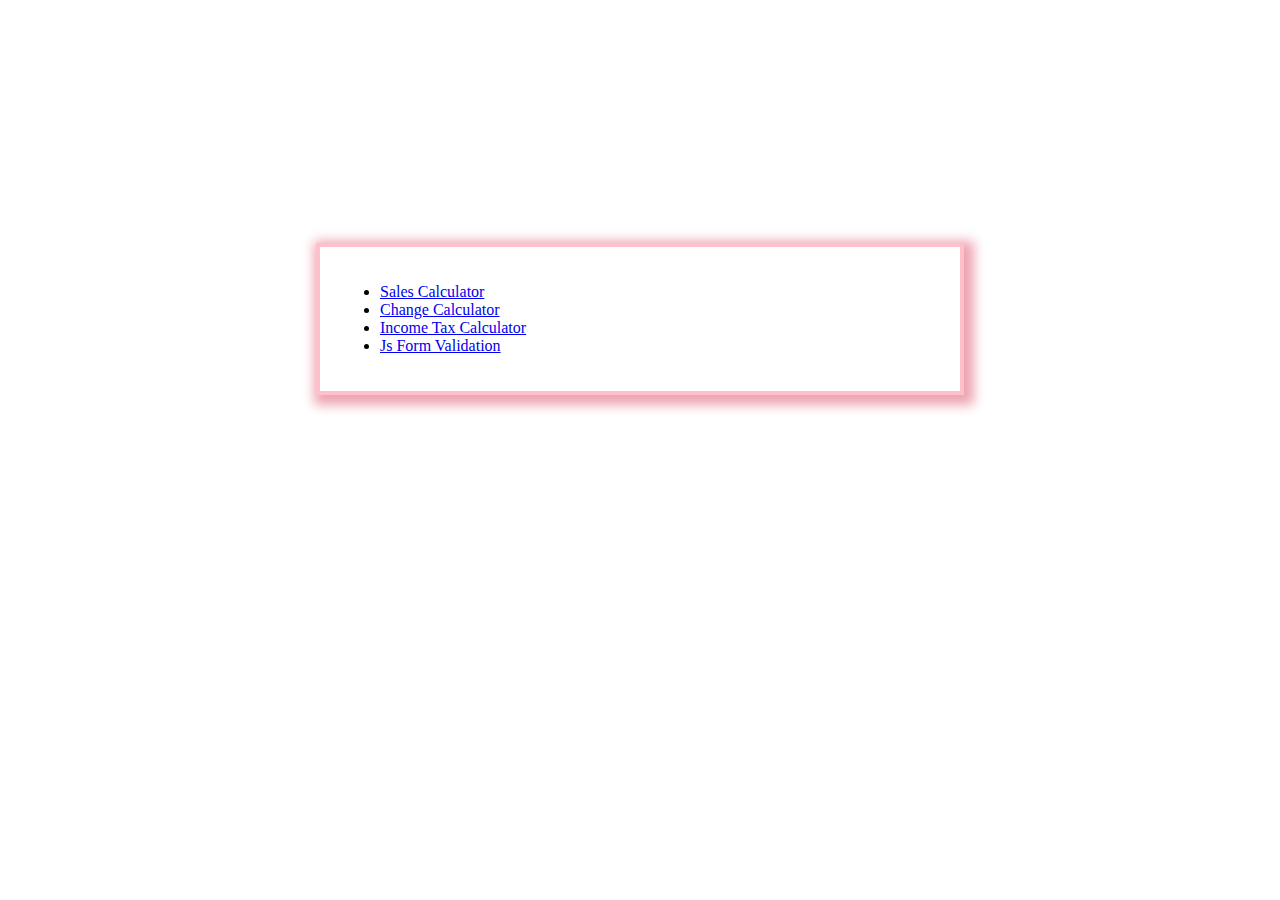
<file: index.html>
<!DOCTYPE html>
<html lang="en">
<head>
    <meta charset="UTF-8">
    <meta name="viewport" content="width=device-width, initial-scale=1.0">
    <title>Sales Tax Calculator</title>
    <link rel="stylesheet" href="css/style.css">
</head>
<body>
    <div id="Calculator">
        <ul>
            <li><a href="./webpages/salestax.html">
                Sales Calculator
            </a></li>
            <li><a href="./webpages/changecalc.html">
                Change Calculator
            </a></li>
            <li><a href="./webpages/itax.html">
                Income Tax Calculator
            </a></li>
            <li><a href="./webpages/jsform.html">
                Js Form Validation
            </a></li>
        </ul>
    </div>

    <script src="js/script.js"></script>
</body>
</html>
</file>
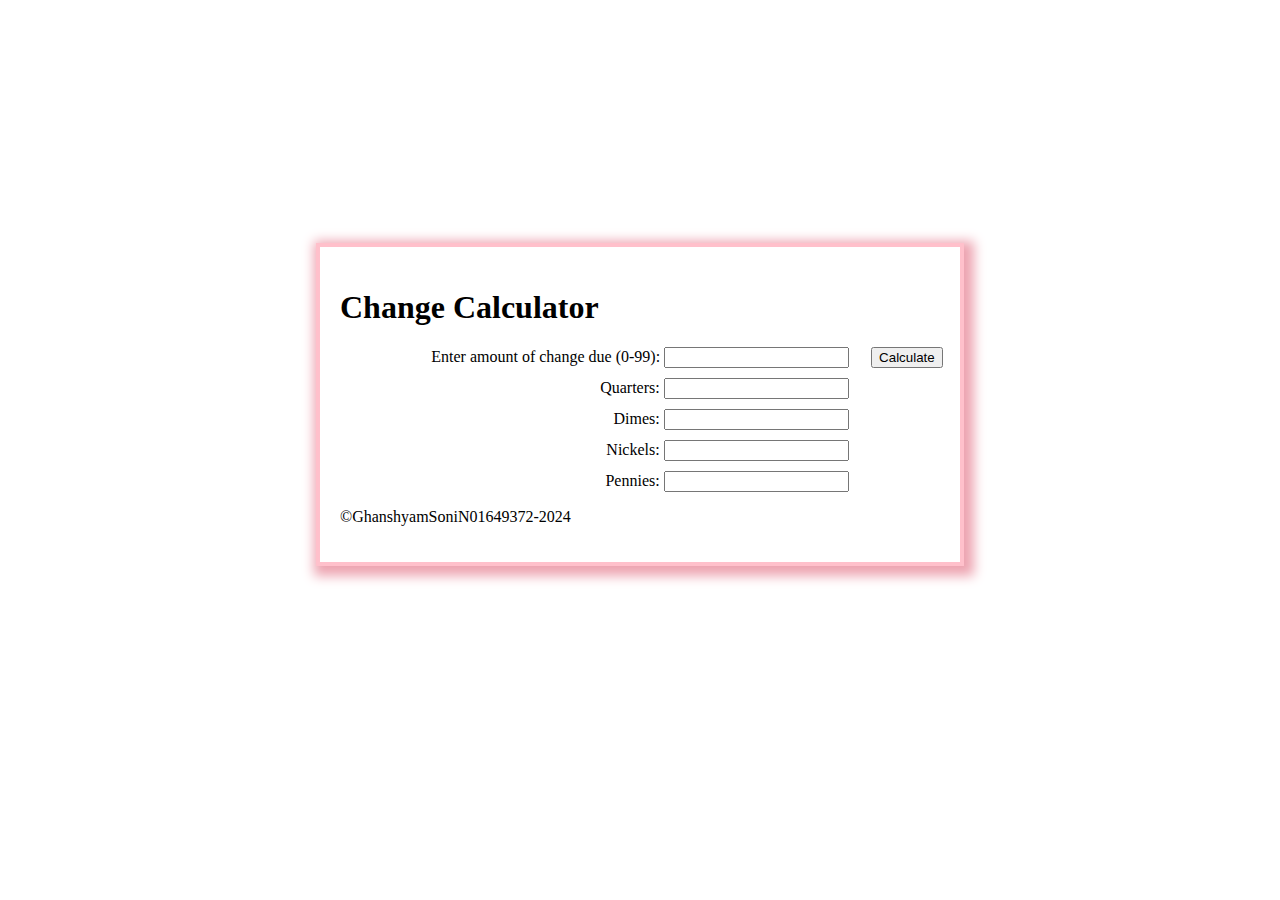
<file: webpages/changecalc.html>
<!DOCTYPE html>
<html lang="en">
  <head>
    <meta charset="UTF-8" />
    <meta name="viewport" content="width=device-width, initial-scale=1.0" />
    <title>Change Calculator</title>
    <link rel="stylesheet" href="../css/style.css" />
  </head>
  <body>
    
    <div id="changecalc">
      <h1>Change Calculator</h1>
      <!-- <p>Enter Subtotal and Tax Rate and click "Calculate".</p> -->
      <form>
        <div class="d-flex">
          <div>
            <label for="amount-due">Enter amount of change due (0-99):</label>
            <input type="number" id="amount-due" />
          </div>
          <button type="button" id="calculate-change">Calculate</button>
        </div>
        <div>
            <label for="quarters">Quarters:</label>
            <input type="number" id="quarters" readonly />
        </div>
        <div>
            <label for="dimes">Dimes:</label>
            <input type="text" id="dimes" readonly />
        </div>
        <div>
            <label for="nickels">Nickels:</label>
            <input type="text" id="nickels" readonly />

        </div>
        <div>
            <label for="pennies">Pennies:</label>
            <input type="text" id="pennies" readonly />

        </div>
      </form>
      <p>&copy;GhanshyamSoniN01649372-2024</p>
    </div>
    <script src="../js/change.js"></script>
  </body>
</html>
</file>
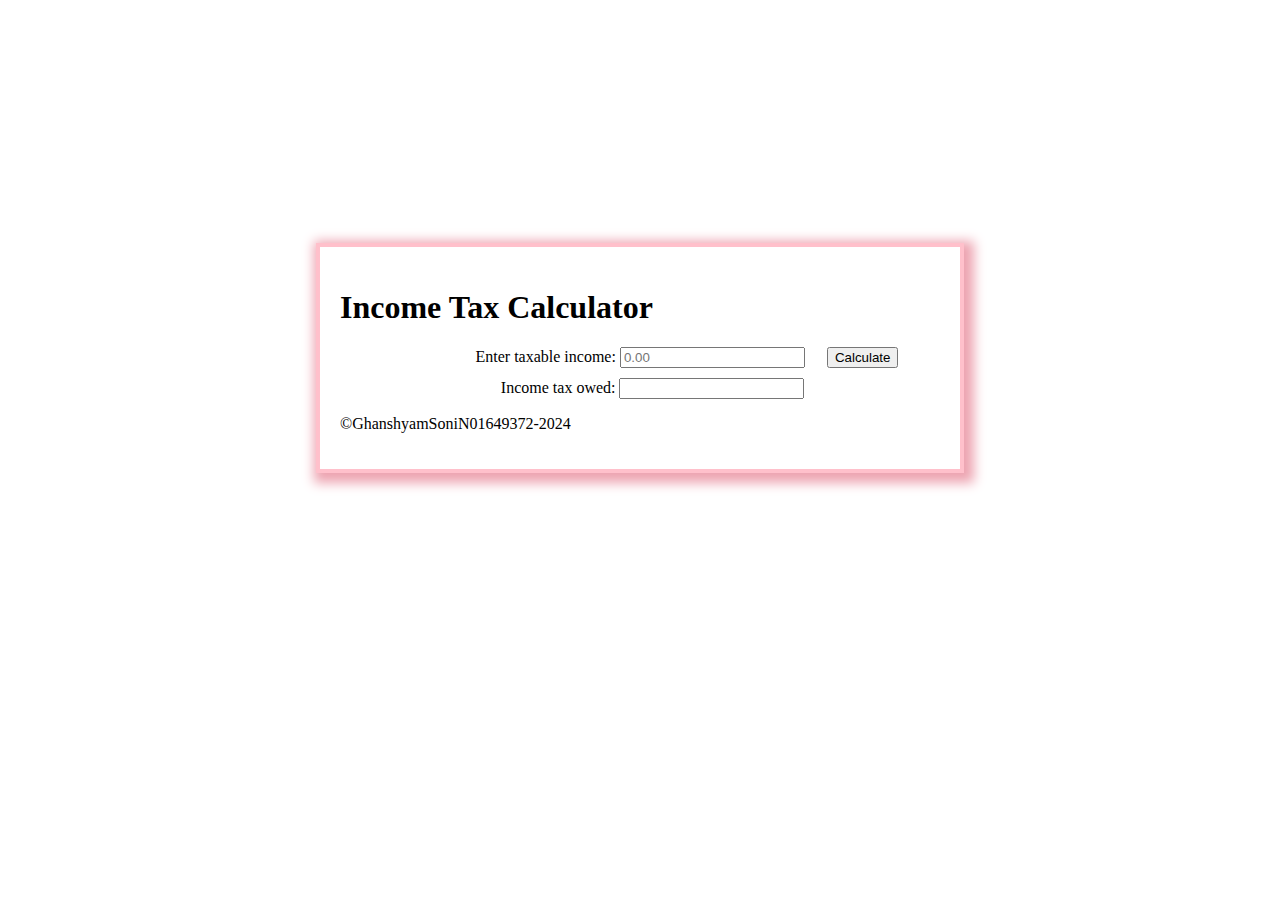
<file: webpages/itax.html>
<!DOCTYPE html>
<html lang="en">
  <head>
    <meta charset="UTF-8" />
    <meta name="viewport" content="width=device-width, initial-scale=1.0" />
    <title>Income Tax Calculator</title>
    <link rel="stylesheet" href="../css/style.css" />
  </head>
  <body>
    <div id="changecalc">
        <h1>Income Tax Calculator</h1>
      <form>
        <div class="d-flex">
          <div>
            <label for="taxable-income">Enter taxable income:</label>
            <input type="text" id="taxable-income" placeholder="0.00" />
          </div>
          <button type="button" id="calculate-tax">Calculate</button>
        </div>
        <div class="result-container">
          <label for="income-tax">Income tax owed:</label>
          <input type="text" id="income-tax" readonly />
        </div>
      </form>

      <p>&copy;GhanshyamSoniN01649372-2024</p>
    </div>
    <script src="../js/itax.js"></script>
  </body>
</html>
</file>
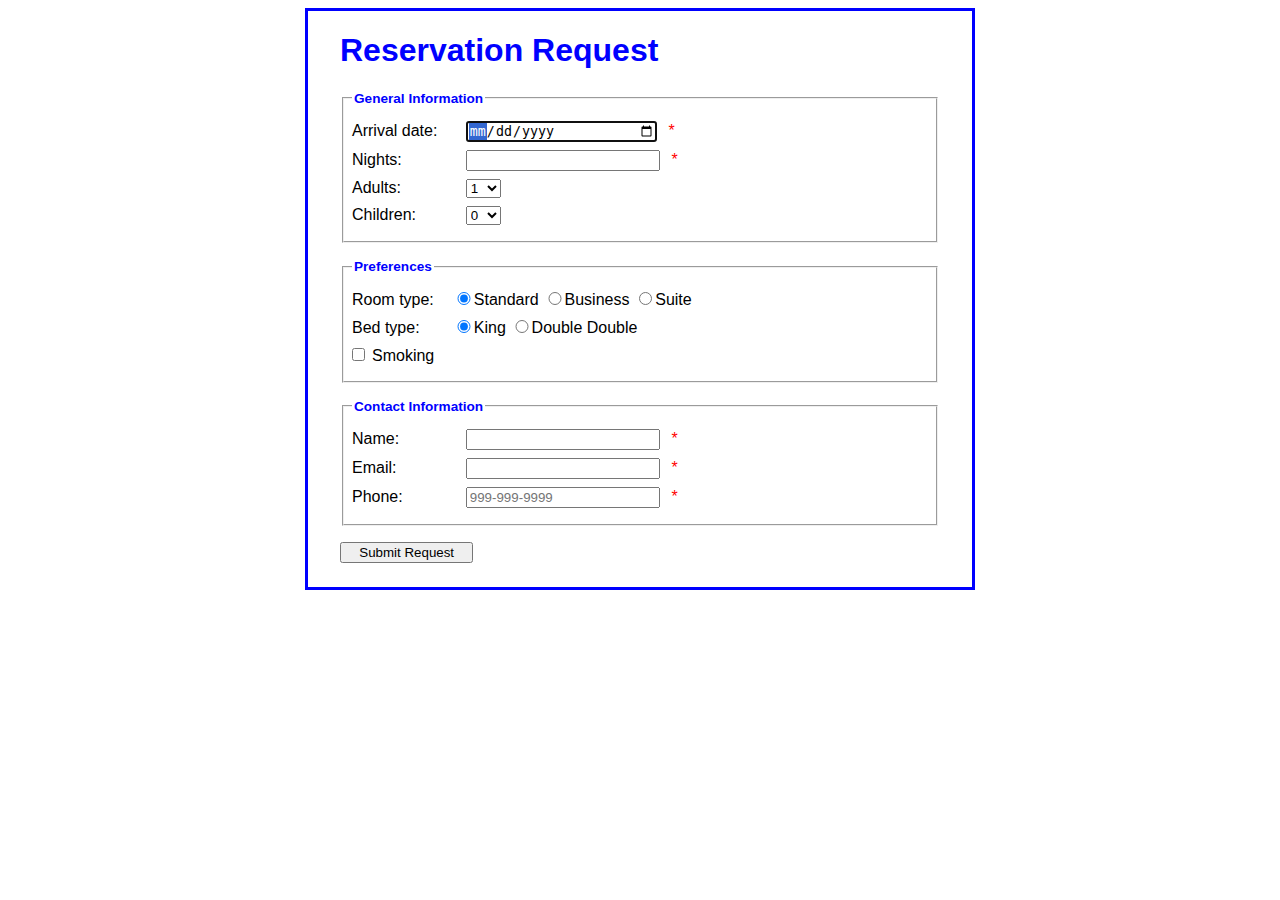
<file: webpages/jsform.html>
<!DOCTYPE html>
<html lang="en">
  <head>
    <meta charset="UTF-8" />
    <meta name="viewport" content="width=device-width, initial-scale=1" />
    <title>Reservation request</title>
    <link rel="stylesheet" href="../css/jsform.css" />
  </head>

  <body>
    <div class="jsform">

        <h1>Reservation Request</h1>
        <form
          action="response.html"
          method="get"
          name="reservation_form"
          id="reservation_form"
        >
          <fieldset>
            <legend>General Information</legend>
            <div>
              <label class="lab" for="arrival_date">Arrival date:</label>
              <input class="form-control" type="date" name="arrival_date" id="arrival_date" autofocus />
              <span id="arrival_date_error">*</span>
            </div>
            <div>
              <label class="lab" for="nights">Nights:</label>
              <input class="form-control" type="text" name="nights" id="nights" />
              <span id="nights_error">*</span>
            </div>
            <div>
              <label class="lab">Adults:</label>
              <select class="form-control" name="adults" id="adults">
                <option value="1">1</option>
                <option value="2">2</option>
                <option value="3">3</option>
                <option value="4">4</option>
              </select>
            </div>
            <div>
              <label class="lab">Children:</label>
              <select class="form-control" name="children" id="children">
                <option value="0">0</option>
                <option value="1">1</option>
                <option value="2">2</option>
                <option value="3">3</option>
                <option value="4">4</option>
              </select>
            </div>
          </fieldset>
          <fieldset>
            <legend>Preferences</legend>
            <div>
              <label class="lab">Room type:</label>
              <input
              
                type="radio"
                name="room"
                id="standard"
                class="left"
                checked
              />Standard
              <input type="radio" name="room" id="business" class="left" />Business
              <input type="radio" name="room" id="suite" class="left last" />Suite
            </div>
            <div class="d-flex">
              <label class="lab">Bed type:</label>
              <input  type="radio" name="bed" id="king" class="left" checked />King
              <input  type="radio" name="bed" id="double" class="left last" />Double
              Double
            </div>
            <div><input class="form-control" type="checkbox" name="smoking" id="smoking" />Smoking</div>
          </fieldset>
          <fieldset>
            <legend>Contact Information</legend>
            <div>
              <label class="lab" for="name">Name:</label>
              <input class="form-control" type="text" name="name" id="name" />
              <span id="name_error">*</span>
            </div>
            <div>
              <label class="lab" for="email">Email:</label>
              <input class="form-control" type="text" name="email" id="email" />
              <span id="email_error">*</span>
            </div>
            <div>
              <label class="lab" for="phone">Phone:</label>
              <input
              class="form-control"
                type="text"
                name="phone"
                id="phone"
                placeholder="999-999-9999"
              />
              <span id="phone_error">*</span>
            </div>
          </fieldset>
          <div>
            <input type="submit" id="submit" value="Submit Request" />
          </div>
        </form>
    </div>
    <script src="../js/jsform.js"></script>
  </body>
</html>
</file>
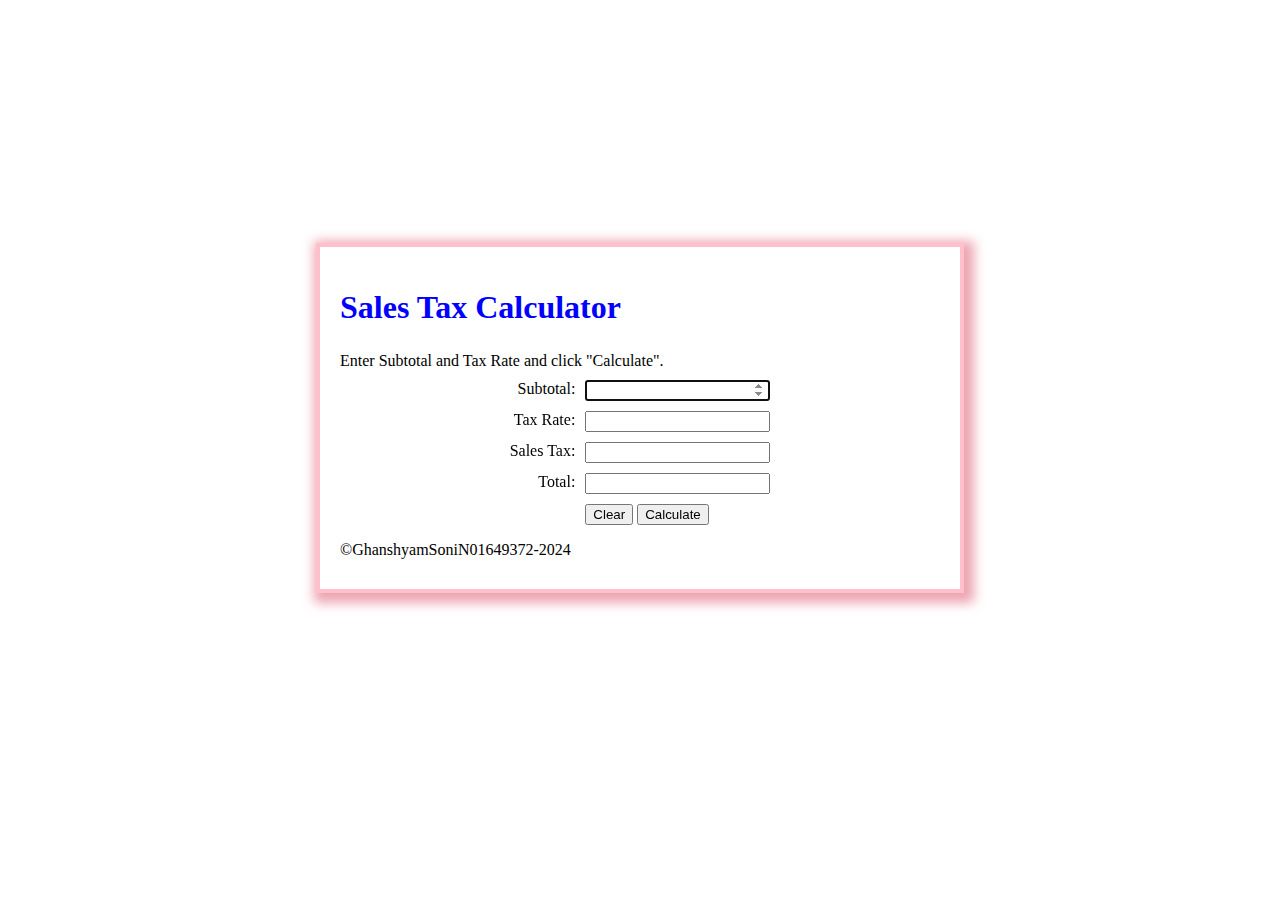
<file: webpages/salestax.html>
<!DOCTYPE html>
<html lang="en">
  <head>
    <meta charset="UTF-8" />
    <meta name="viewport" content="width=device-width, initial-scale=1.0" />
    <title>Sales Tax Calculator</title>
    <link rel="stylesheet" href="../css/style.css" />
  </head>
  <body>
    <div id="Calculator">
      <h1>Sales Tax Calculator</h1>
      <p>Enter Subtotal and Tax Rate and click "Calculate".</p>
      <form>
        <label for="subtotal">Subtotal:</label>
        <input type="number" id="subtotal" />
        <label for="taxRate">Tax Rate:</label>
        <input type="number" id="taxRate" />
        <label for="salesTax">Sales Tax:</label>
        <input type="number" id="salesTax" readonly />
        <label for="total">Total:</label>
        <input type="number" id="total" readonly />
        <span></span>
        <span>
          <input type="button" id="clear" value="Clear" />
          <input type="button" id="calculate" value="Calculate" />
        </span>
      </form>
      <p>
        &copy;GhanshyamSoniN01649372-2024
      </p>
    </div>

    <script src="../js/script.js"></script>
  </body>
</html>
</file>
<file: css/style.css>
body {
  margin: 0;
  padding: 0;
  box-sizing: border-box;
}

#Calculator {
  border: 0.25em solid pink;
  padding: 20px;
  max-width: 600px;
  display: flex;
  flex-direction: column;
  margin: 19% auto;
  box-shadow: 4px 4px 11px 6px #eda4b1;

}
#changecalc {
  border: 0.25em solid pink;
  padding: 20px;
  max-width: 600px;
  display: flex;
  flex-direction: column;
  margin: 19% auto;
  box-shadow: 4px 4px 11px 6px #eda4b1;

}
#JsForm {
  border: 0.25em solid pink;
  padding: 20px;
  max-width: 600px;
  display: flex;
  flex-direction: column;
  margin: 15% auto;
  box-shadow: 4px 4px 11px 6px #eda4b1;

}

#Calculator h1 {
  color: blue;
  margin-bottom: 10px;
}

#Calculator p {
  margin-bottom: 10px;
}

#Calculator form {
  margin: 0 auto;
  display: grid;
  grid-template-columns: auto auto;
  grid-gap: 10px;
}
#changecalc form {
    margin: 0 auto;
    display: grid;
    grid-template-columns: auto;
    grid-gap: 10px;
    justify-items: end;
}
#JsForm form {
  display: grid;
  grid-gap: 10px;
}

#Calculator form label {
  text-align: right;
}

.d-flex {
  display: flex;
}

#calculate-change{
    margin: 0px -94px 0px 22px;
}
#calculate-tax{
    margin: 0px -94px 0px 22px;
}

.justify-between{
  justify-content: space-between;
}
</file>
<file: css/jsform.css>
.jsform {
    font-family: Arial, Helvetica, sans-serif;
    background-color: white;
    margin: 0 auto;
    width: 600px;
    border: 3px solid blue;
    padding: 0 2em 1em;
    }
    h1 {
    color: blue;
    }
    div {
    margin-bottom: 0.5em;
    }
    fieldset {
    margin-top: 1em;
    margin-bottom: 1em;
    padding: .5em;
    }
    legend {
    color: blue;
    font-weight: bold;
    font-size: 85%;
    margin-bottom: .5em;
    }
    .lab {
    display: inline-block;
    width: 6em;
    }
    .form-control{
        margin-left: 1em;
        margin-right: 0.5em;
        width: 14em;

    }
    
    input.left {
    width: 1em;
    padding-left: 0;
    }
    p {
    margin-top: 0;
    margin-bottom: .5em;
    }
    #adults, #children {
    width: 35px;
    }
    #smoking {
    width: 1em;
    margin-left: 0;
    }
    #submit {
    margin-left: 0;
    width: 10em;
    }
    span {
    color: red;
    }
</file>
